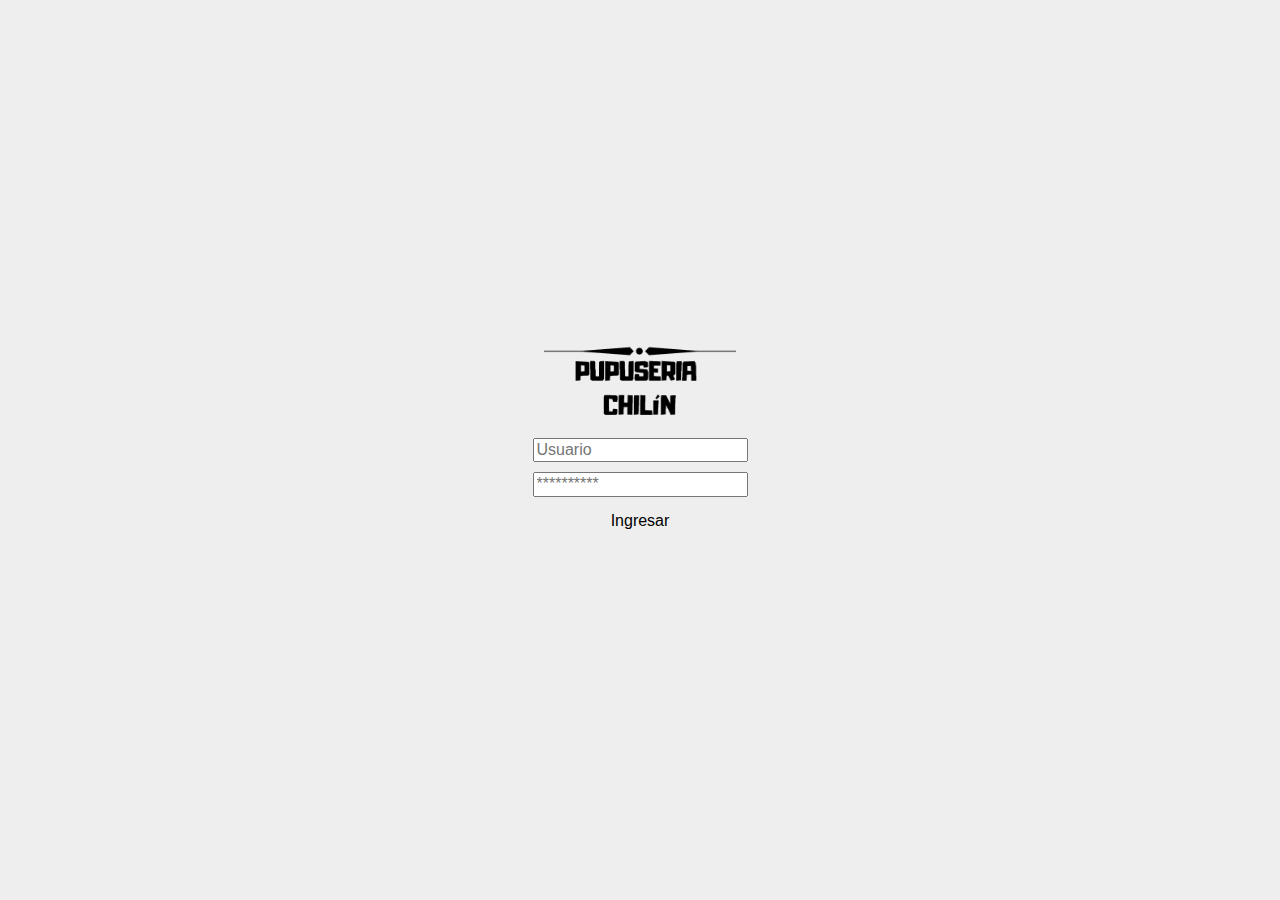
<file: UML_chilin/proyecto_administrador/index.html>
<!doctype html>
<html class="no-js" lang="">

<head>
  <meta charset="utf-8">
  <title>Administrador</title>
  <meta name="description" content="">
  <meta name="viewport" content="width=device-width, initial-scale=1">

  <link rel="manifest" href="site.webmanifest">
  <link rel="apple-touch-icon" href="icon.png">

  <link rel="stylesheet" href="css/normalize.css">
  <link rel="stylesheet" href="css/main.css">
</head>



<body>

  <form action="validar.php" method="post" class="login">

    <img src="img/logo_arriba.png">

    <div class="form">
      <input type="text" name="Usuario" required="on" placeholder="Usuario">
    </div>

    <div class="form">
      <input type="password" name="password" required="on" placeholder="**********">
    </div>

    <div class="enviar">
      <input type="submit" value="Ingresar">
    </div>
  </form>

</body>

</html>
</file>
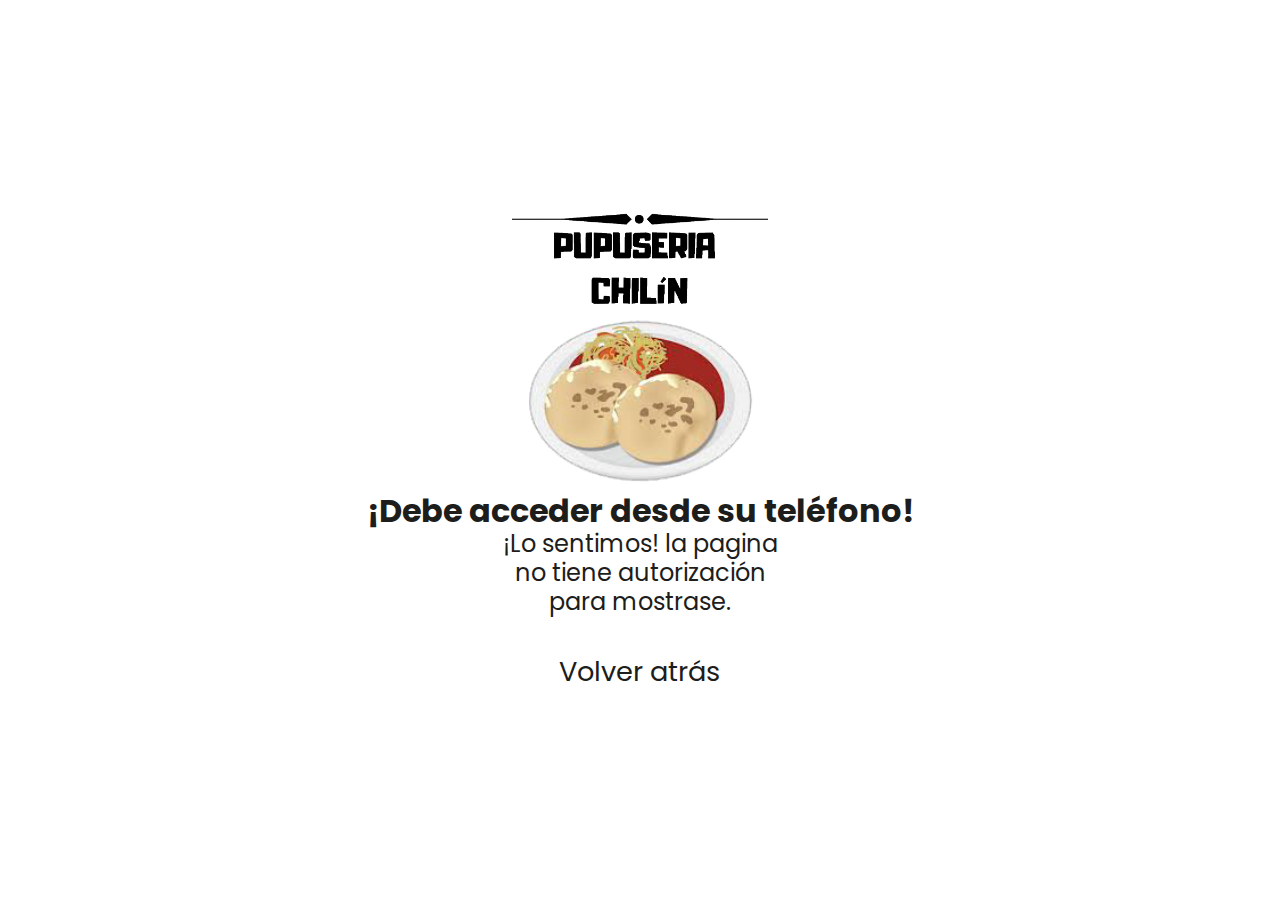
<file: UML_chilin/proyecto_clientes/no_soporte.html>
<!doctype html>
<html lang="en">

<head>
  <meta charset="utf-8">
  <title>¡Lo sentimos!</title>
  <link rel="preconnect" href="https://fonts.gstatic.com">
  <link href="https://fonts.googleapis.com/css2?family=Poppins:wght@200;400;600;800&display=swap" rel="stylesheet">
  <meta name="viewport" content="width=device-width, initial-scale=1">
  <style>
    * {
      line-height: 1.2;
      margin: 0;
    }

    html {
      color: #888;
      display: table;
      font-family: sans-serif;
      height: 100%;
      text-align: center;
      width: 100%;
    }

    body {
      display: table-cell;
      vertical-align: middle;
      margin: 2em auto;
      font-family: 'Poppins', sans-serif;
      color: #1d1d1b;
    }

    h1 {
      font-size: 2em;
      font-weight: bold;
    }

    p {
      margin: 0 auto;
      width: 280px;
      font-size: 1.5em;
    }

    img{
      width: 20%;
      margin: 20px 20px;
      display: block;
      margin: 0px auto;
    }

    a.volver {
     text-decoration: none;
     color: #1d1d1b;
     display: block;
     margin-top: 40px;
     font-size: 1.7em;
    }

    @media only screen and (max-width: 512px) {

      img{
        width: 70%;
        display: block;
        margin: 0px auto;
      }

      body,
      p {
        width: 95%;
      }

      h1 {
        font-size: 1.5em;
        margin: 0 0 0.3em;
      }

    }
  </style>
</head>

<body>
  <img src="img/logo_arriba.png" alt="chilin">
  <img src="img/pupusas.png" alt="pupusas">
  <h1>¡Debe acceder desde su teléfono!</h1>
  <p>¡Lo sentimos! la pagina no tiene autorización para mostrase.</p>
  <a href="index.php" class="volver">Volver atrás</a>
</body>

</html>
</file>
<file: UML_chilin/proyecto_administrador/css/main.css>
/*! HTML5 Boilerplate v8.0.0 | MIT License | https://html5boilerplate.com/ */

/* main.css 2.1.0 | MIT License | https://github.com/h5bp/main.css#readme */
/*
 * What follows is the result of much research on cross-browser styling.
 * Credit left inline and big thanks to Nicolas Gallagher, Jonathan Neal,
 * Kroc Camen, and the H5BP dev community and team.
 */

/* ==========================================================================
   Base styles: opinionated defaults
   ========================================================================== */

html {
  color: #222;
  font-size: 1em;
  line-height: 1.4;
  font-family: 'Poppins', sans-serif;
}

/*
 * Remove text-shadow in selection highlight:
 * https://twitter.com/miketaylr/status/12228805301
 *
 * Vendor-prefixed and regular ::selection selectors cannot be combined:
 * https://stackoverflow.com/a/16982510/7133471
 *
 * Customize the background color to match your design.
 */

::-moz-selection {
  background: #b3d4fc;
  text-shadow: none;
}

::selection {
  background: #b3d4fc;
  text-shadow: none;
}

/*
 * A better looking default horizontal rule
 */

hr {
  display: block;
  height: 1px;
  border: 0;
  border-top: 1px solid #ccc;
  margin: 1em 0;
  padding: 0;
}

/*
 * Remove the gap between audio, canvas, iframes,
 * images, videos and the bottom of their containers:
 * https://github.com/h5bp/html5-boilerplate/issues/440
 */

audio,
canvas,
iframe,
img,
svg,
video {
  vertical-align: middle;
}

/*
 * Remove default fieldset styles.
 */

fieldset {
  border: 0;
  margin: 0;
  padding: 0;
}

/*
 * Allow only vertical resizing of textareas.
 */

textarea {
  resize: vertical;
}

/* ==========================================================================
   Author's custom styles
   ========================================================================== */
@import url('https://fonts.googleapis.com/css2?family=Poppins&display=swap');
body{
  background-color: #eee;
}
form.login {
 display: flex;
 align-items: center;
 justify-content: center;
 flex-direction: column;
 padding: 30px 0px;
 min-height: calc(100vh - 100px);
}
form.login img {
  width: 50%;
  width: 15%;
  padding: 20px;
}
div.form-group {
  text-align: left;
  margin-bottom: 10px;
}
div.form {
  text-align: left;
  margin-bottom: 10px;
}
div.form-group input{
  border:1px solid #000;
}
div.form-group input::placeholder{
  color: #000;
}
div.enviar input {
  padding: 5px 10px;
  border: none;
  background-color: transparent;
}
#menu_admin {
  margin-top:15px;
  justify-content: center;
  display: flex;
}
header img
{
  width: 10%;
  display: block;
  margin: 0px auto;
  padding: 20px 0px 0px 0px;
}
#menu_admin ul {
  list-style:none;
  position:relative;
  float:left;
  margin:0;
  padding:0
}
#menu_admin ul a {
  display:block;
  color:#000;
  text-decoration:none;
  font-weight:700;
  font-size:1.0em;
  line-height:32px;
  padding:0 15px;
}
#menu_admin ul li{
  position:relative;
  float:left;
  margin:0;
  padding:0
}
#menu_admin ul ul{
  display:none;
  position:absolute;
  top:100%;
  left:0;
  padding:0
}
#menu_admin ul ul li{
  float:none;
  width:200px
}
#menu_admin ul ul a{
  line-height:120%;
  padding:10px 15px
}
#menu_admin ul ul ul{
  top:0;
  left:100%
}
#menu_admin ul li:hover > ul{
  display:block;
  background-color:#eee;
}
div.hero {
 display: flex;
 align-items: center;
 justify-content: center;
 flex-direction: column;
 padding: 30px 0px; 
}
div.hero i {
  font-size: 10em;
}
a.agregar {
  margin: 30px auto;
  text-decoration:none;
  width: 124px;
  padding: 10px 30px;
  background-color: #4040ff;
  color: #eee;
  border-radius: 5px;
  display: block;
}
a.editar {
  text-decoration:none;
  padding: 2px 10px;
  background-color: #2fe900;
  color: #000;
  border-radius: 7px;
}
a.borrar {
  text-decoration:none;
  padding: 2px 10px;
  background-color: #ff0006;
  color: #eee;
  border-radius: 7px;
}
div.contenido {
  width: 95%;
  text-align: center;
  margin: 0px auto;
  display: block;
}
table {
  width:100%;
  margin:auto;
  border-collapse:separate;
  border-spacing:0;
}

td.foto{
  width: 150px;
}

img.producto{
  width:30%;
}

h1 {
  font-family: 'Poppins', sans-serif;
  font-size: 1.3em;
}

form.insertar{
width: 75%;
margin: 0px auto;
text-align: center;
}

div.form-group {
  margin: 20px;
}

div.form-group input{
  width: 100%;
  border-radius: 3px;
}

div.two {
  width: 44%;
  float: left;
}

div.three {
  width: 27.5%;
  float: left;
}

div.four {
  width: 19%;
  float: left;
}

div.enviar input{
  width: 100%;
  display: block;
}
table.short{
  width: 50%;
  margin: auto;
  border-collapse: separate;
  border-spacing: 0;
}
td.estado{
  font-weight: bold;
}


/* ==========================================================================
   Helper classes
   ========================================================================== */

/*
 * Hide visually and from screen readers
 */

.hidden,
[hidden] {
  display: none !important;
}

/*
 * Hide only visually, but have it available for screen readers:
 * https://snook.ca/archives/html_and_css/hiding-content-for-accessibility
 *
 * 1. For long content, line feeds are not interpreted as spaces and small width
 *    causes content to wrap 1 word per line:
 *    https://medium.com/@jessebeach/beware-smushed-off-screen-accessible-text-5952a4c2cbfe
 */

.sr-only {
  border: 0;
  clip: rect(0, 0, 0, 0);
  height: 1px;
  margin: -1px;
  overflow: hidden;
  padding: 0;
  position: absolute;
  white-space: nowrap;
  width: 1px;
  /* 1 */
}

/*
 * Extends the .sr-only class to allow the element
 * to be focusable when navigated to via the keyboard:
 * https://www.drupal.org/node/897638
 */

.sr-only.focusable:active,
.sr-only.focusable:focus {
  clip: auto;
  height: auto;
  margin: 0;
  overflow: visible;
  position: static;
  white-space: inherit;
  width: auto;
}

/*
 * Hide visually and from screen readers, but maintain layout
 */

.invisible {
  visibility: hidden;
}

/*
 * Clearfix: contain floats
 *
 * For modern browsers
 * 1. The space content is one way to avoid an Opera bug when the
 *    `contenteditable` attribute is included anywhere else in the document.
 *    Otherwise it causes space to appear at the top and bottom of elements
 *    that receive the `clearfix` class.
 * 2. The use of `table` rather than `block` is only necessary if using
 *    `:before` to contain the top-margins of child elements.
 */

.clearfix::before,
.clearfix::after {
  content: " ";
  display: table;
}

.clearfix::after {
  clear: both;
}

/* ==========================================================================
   EXAMPLE Media Queries for Responsive Design.
   These examples override the primary ('mobile first') styles.
   Modify as content requires.
   ========================================================================== */

@media only screen and (min-width: 35em) {
  /* Style adjustments for viewports that meet the condition */
}

@media print,
  (-webkit-min-device-pixel-ratio: 1.25),
  (min-resolution: 1.25dppx),
  (min-resolution: 120dpi) {
  /* Style adjustments for high resolution devices */
}

/* ==========================================================================
   Print styles.
   Inlined to avoid the additional HTTP request:
   https://www.phpied.com/delay-loading-your-print-css/
   ========================================================================== */

@media print {
  *,
  *::before,
  *::after {
    background: #fff !important;
    color: #000 !important;
    /* Black prints faster */
    box-shadow: none !important;
    text-shadow: none !important;
  }

  a,
  a:visited {
    text-decoration: underline;
  }

  a[href]::after {
    content: " (" attr(href) ")";
  }

  abbr[title]::after {
    content: " (" attr(title) ")";
  }

  /*
   * Don't show links that are fragment identifiers,
   * or use the `javascript:` pseudo protocol
   */
  a[href^="#"]::after,
  a[href^="javascript:"]::after {
    content: "";
  }

  pre {
    white-space: pre-wrap !important;
  }

  pre,
  blockquote {
    border: 1px solid #999;
    page-break-inside: avoid;
  }

  /*
   * Printing Tables:
   * https://web.archive.org/web/20180815150934/http://css-discuss.incutio.com/wiki/Printing_Tables
   */
  thead {
    display: table-header-group;
  }

  tr,
  img {
    page-break-inside: avoid;
  }

  p,
  h2,
  h3 {
    orphans: 3;
    widows: 3;
  }

  h2,
  h3 {
    page-break-after: avoid;
  }
}
</file>
